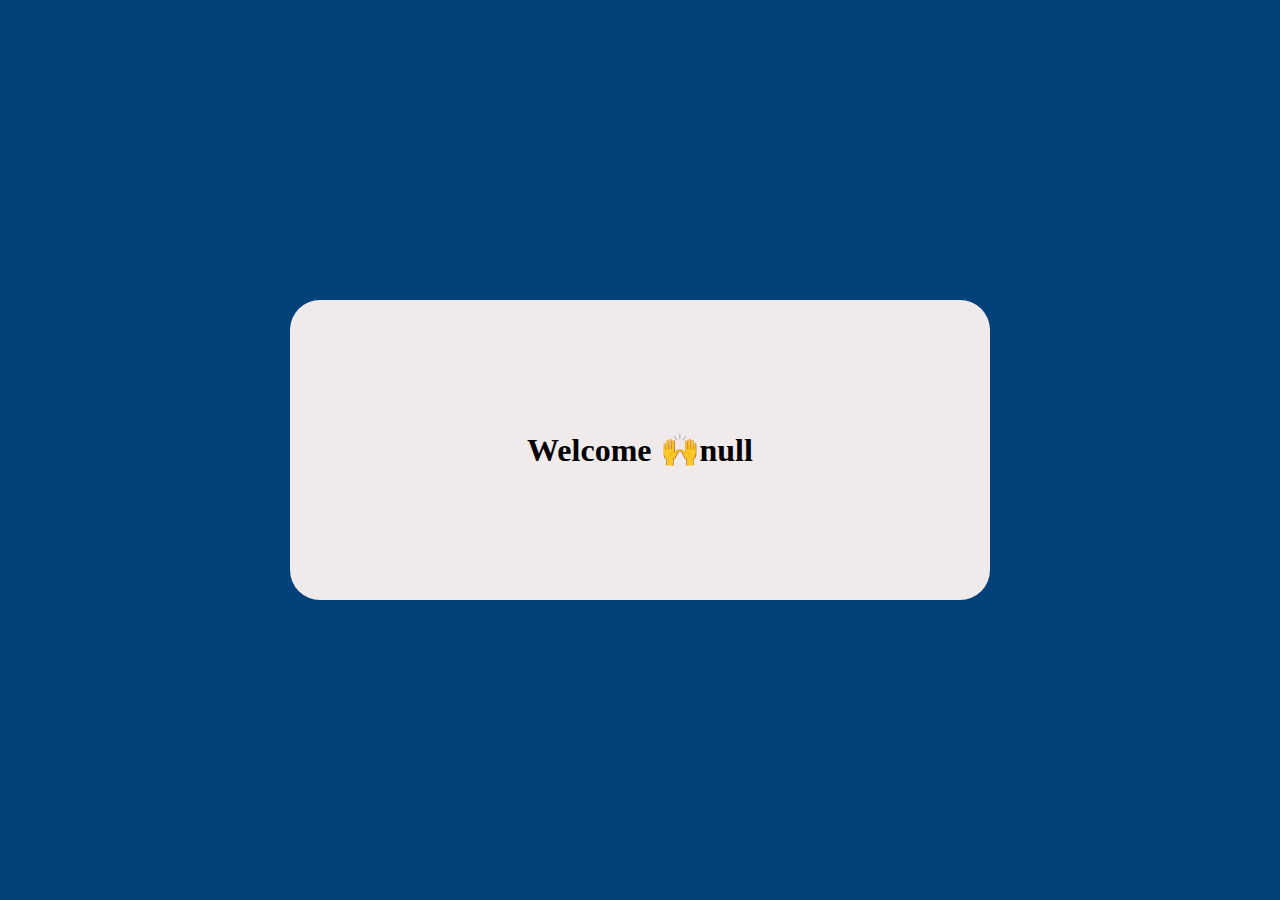
<file: profile.html>
<!DOCTYPE html>
<html lang="en">
<head>
    <meta charset="UTF-8">
    <meta name="viewport" content="width=device-width, initial-scale=1.0">
    <title>Profile</title>
    <link rel="icon" href="R (4) - Copy.jpeg">
</head>
    
<body>

    <style>
        *{
            margin:0;
            padding: 0;

        }
        main{
            height: 100vh;
            width: 100%;
            display: flex;
            justify-content: center;
            align-items: center;
            background-color: #014179;;
            
        }
        #center{

            background-color: rgb(241, 234, 234);
            height: 300px;
            width: 700px;
            border-radius: 30px;
           display: flex;
           justify-content: center;
           align-items: center;

        }
    </style>
    <main>
        <div id="center">
            <h1 id="name"></h1>
        </div>

    </main>

    <script>

        let dataaa = localStorage.getItem('nameee');

        let name = document.getElementById('name');


        name.innerText = 'Welcome 🙌' + dataaa
        
    </script>
    
</body>
</html>
</file>
